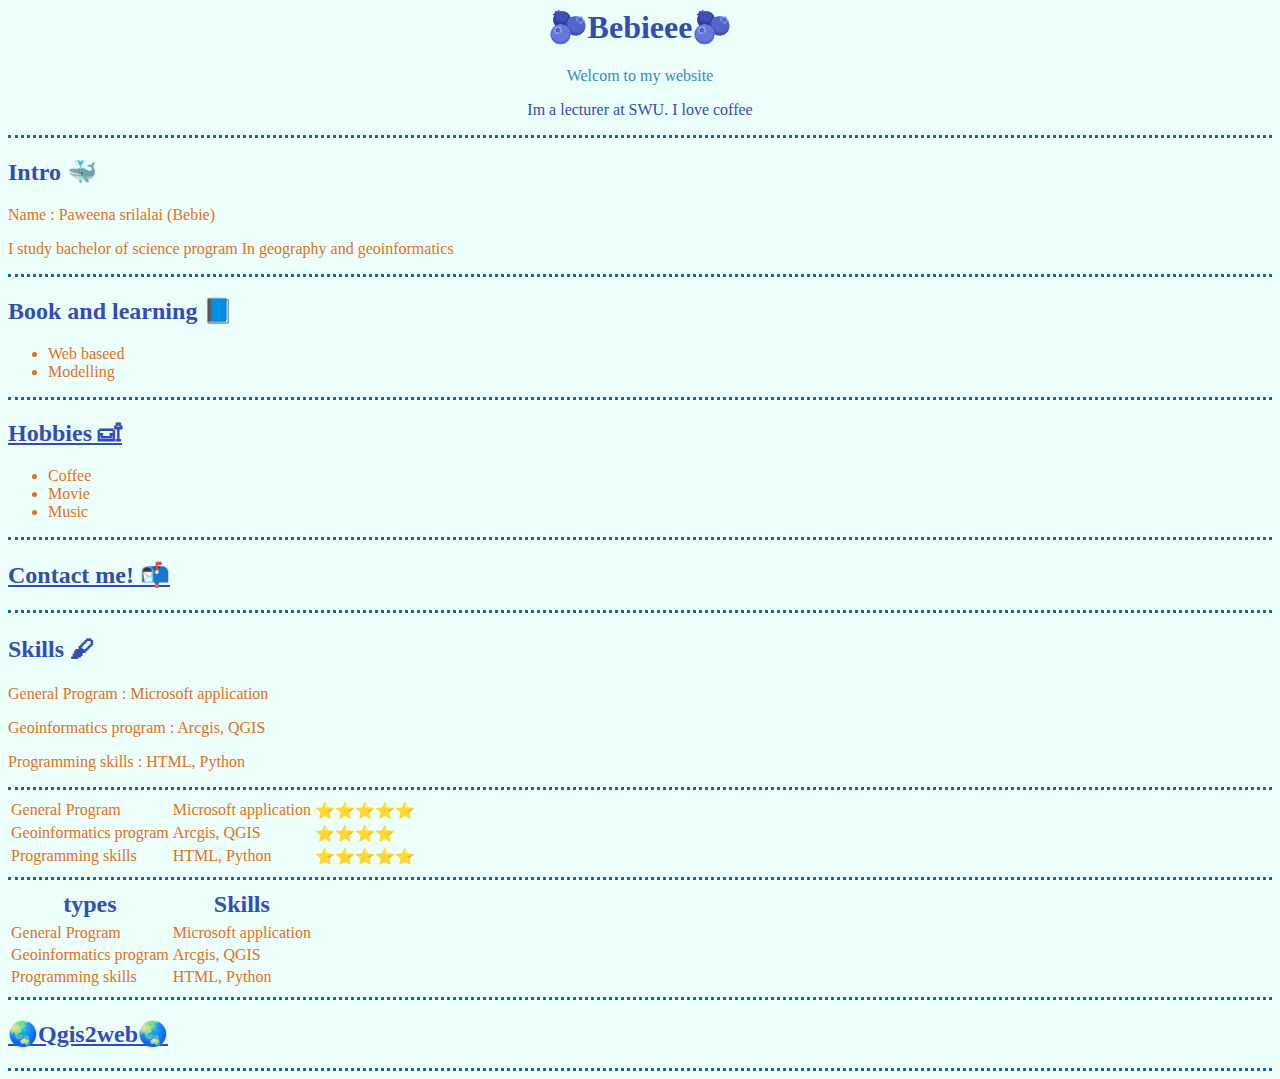
<file: index.html>
<html>
<head>
<meta charset="UTF-8">
<meta name="viewport" content="width=device-width, initial-scale=1.0">
<meta http-equiv="X-UA-Compatible" content="ie=edge">
<title>🫐Bebieee's website</title>

<!-- Internal-->
<!--<style>
background-color:Pink;
}
</style>!-->

<!-- Link External-->
<link rel="stylesheet" href="css/styles.css">

</head>
<!-- inline css -->
<!-- <body style="background-color:pink">!-->
<body>
  <center>
<h1>🫐Bebieee🫐</h1>
<p style = "color:#398AB9;">Welcom to my website</p>
<p style = "color:#344CB7">Im a lecturer at SWU. I love coffee</p>
  </center>
<hr>

<h2>Intro 🐳</h2>
<p style = "color:#DF711B;">Name : Paweena srilalai (Bebie)</p>
<p style = "color:#DF711B;">I study bachelor of science program In geography and geoinformatics </p>

<hr>

<h2>Book and learning 📘</h2>
<ul>
  <li style = "color:#DF711B;">Web baseed</li>
  <li style = "color:#DF711B;">Modelling</li>
</ul>
<hr>
<h2><a href="hobbies.html" style = "color:#344CB7;">Hobbies 🛋 </a></h2>
<ul>
  <li style = "color:#DF711B;">Coffee</li>
  <li style = "color:#DF711B;">Movie</li>
  <li style = "color:#DF711B;">Music</li>
</ul>
<hr>
<h4><font size=5><a href="contact-me.html" style = "color:#344CB7;">Contact me! 📬 </a></font></h4>

<hr>
<h5><font size=5>Skills 🖌</font></h5>
<p style = "color:#DF711B;">General Program : Microsoft application</p>
<p style = "color:#DF711B;">Geoinformatics program : Arcgis, QGIS</p>
<p style = "color:#DF711B;">Programming skills : HTML, Python</p>
<hr>
<!--Table form 1-->
<table>
  <tr>
    <td style = "color:#DF711B;">General Program</td>
    <td style = "color:#DF711B;">Microsoft application</td>
    <td>⭐️⭐️⭐️⭐️⭐️</td>
  </tr>
  <tr>
    <td style = "color:#DF711B;">Geoinformatics program</td>
    <td style = "color:#DF711B;">Arcgis, QGIS</td>
    <td>⭐️⭐️⭐️⭐️</td>
  </tr>
  <tr>
    <td style = "color:#DF711B;">Programming skills</td>
    <td style = "color:#DF711B;">HTML, Python</td>
    <td>⭐️⭐️⭐️⭐️⭐️</td>
  </tr>
</table>
<hr>
<!--Table form 2-->
<Table>
  <tr>
    <thead>
      <th style = "color:#344CB7;"><font size=5>types</font></th>
      <th style = "color:#344CB7;"><font size=5>Skills</font></th>
    </thead>
    <tbody>
      <tr>
        <td style = "color:#DF711B;">General Program</td>
        <td style = "color:#DF711B;">Microsoft application</td>
      </tr>
      <tr>
        <td style = "color:#DF711B;">Geoinformatics program</td>
        <td style = "color:#DF711B;">Arcgis, QGIS</td>
      </tr>
      <tr>
        <td style = "color:#DF711B;">Programming skills</td>
        <td style = "color:#DF711B;">HTML, Python</td>
      </tr>
    </tbody>
  </tr>
</Table>
<hr>

<h2><a href="qgis2web.html" style = "color:#344CB7;">🌏Qgis2web🌏</h2>

<hr>

</body>
</html>
</file>
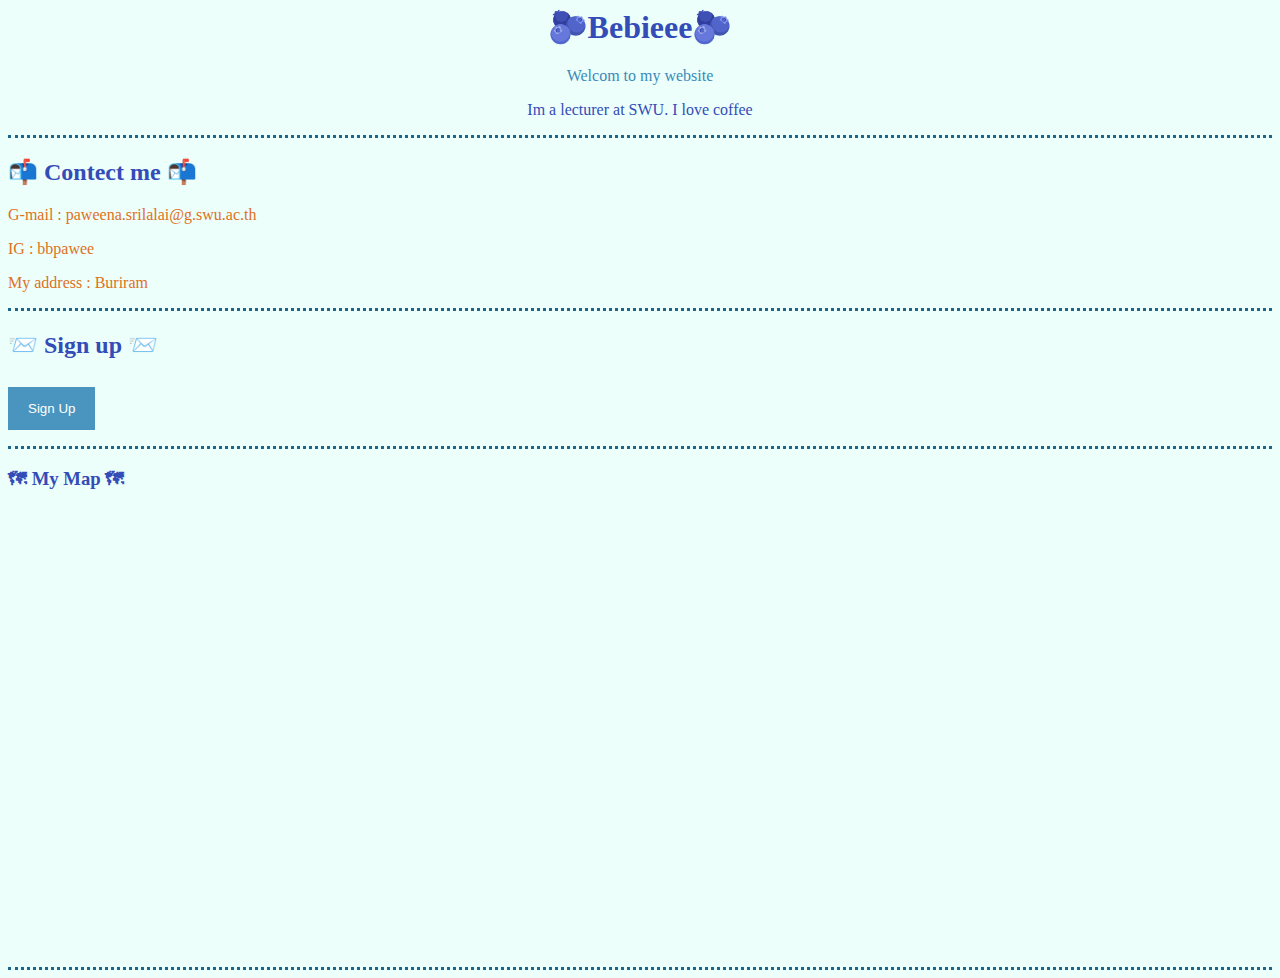
<file: contact-me.html>
<html>
<head>
<meta charset="UTF-8">
<meta name="viewport" content="width=device-width, initial-scale=1.0">
<meta http-equiv="X-UA-Compatible" content="ie=edge">
<title>🫐Bebieee's website</title>
<link rel="stylesheet" href="css/styles.css">
</head>
<body>
  <center>
<h1>🫐Bebieee🫐</h1>
<p style = "color:#398AB9;">Welcom to my website</p>
<p style = "color:#344CB7">Im a lecturer at SWU. I love coffee</p>
  </center>
<hr>
</body>
<h2>📬 Contect me 📬</h2>
<p style = "color:#DF711B;">G-mail : paweena.srilalai@g.swu.ac.th</p>
<p style = "color:#DF711B;">IG : bbpawee</p>
<p style = "color:#DF711B;">My address : Buriram</p>

<hr>

<!-- Sign Up form !-->
<style>
body

/* Full-width input fields จัดการ pop up*/
input[type=text], input[type=password] {
  width: 100%;
  padding: 15px;
  margin: 5px 0 22px 0;
  display: inline-block;
  border: none;
  background: #f1f1f1;
}


/* Set a style for all buttons ปุ่ม sign up*/
button {
  background-color: #398AB9;
  color: white;
  padding: 14px 20px;
  margin: 8px 0;
  border: none;
  cursor: pointer;
  width: 100%;
  opacity: 0.9;
}

/* เงา button */
button:hover {
  opacity:1;
}

/* Extra styles for the cancel button สี cancel button */
.cancelbtn {
  padding: 14px 20px;
  background-color: #6998AB;
}

/* Add padding to container elements ขอบข้างป๊อปอัพ */
.container {
  padding: 16px;
}

/* The Modal (background) */
.modal {
  display: none; /* Hidden by default */
  position: fixed; /* Stay in place */
  z-index: 1; /* Sit on top */
  left: 0;
  top: 0;
  width: 100%; /* Full width */
  height: 100%; /* Full height */
  overflow: auto; /* Enable scroll if needed */
  background-color: #ECFFFB;
  padding-top: 50px;
}

/* Modal Content/Box */
.modal-content {
  background-color: #fefefe;
  margin: 5% auto 15% auto; /* 5% from the top, 15% from the bottom and centered */
  border: 1px solid #6998AB;
  width: 50%; /* Could be more or less, depending on screen size */
}



/* The Close Button (x) */
.close {
  position: absolute;
  right: 35px;
  top: 15px;
  font-size: 40px;
  font-weight: bold;
  color: #f1f1f1;
}

.close:hover,
.close:focus {
  color: #CAF0F8;
  cursor: pointer;
}

/* Clear floats */
.clearfix::after {
  content: "";
  clear: both;
  display: table;
}

/* Change styles for cancel button and signup button on extra small screens */
@media screen and (max-width: 300px) {
  .cancelbtn, .signupbtn {
     width: 100%;
  }
}
</style>
<body>
<h2>📨 Sign up 📨</h2>
<button onclick="document.getElementById('id01').style.display='block'" style="width:auto;">Sign Up</button>
<div id="id01" class="modal">
  <span onclick="document.getElementById('id01').style.display='none'" class="close" title="Close Modal">&times;</span>
  <form class="modal-content" action="/action_page.php">
    <div class="container">
      <h1>Sign Up</h1>
      <p style = "color:#DF711B;">Please fill in this form to create an account.</p>
      <hr>

      <label style = "color:#DF711B;"><b>Name:</b></label>
      <input type="text" name="" value="" required >

      <label for="email" style = "color:#DF711B;"><b>Email</b></label>
      <input type="text" name="email" required>

      <label for="psw" style = "color:#DF711B;"><b>Password</b></label>
      <input type="password" name="psw" id="psw" required>

      <label for="psw-repeat" style = "color:#DF711B;"><b>Repeat Password</b></label>
      <input type="password" name="psw-repeat" id="psw-repeat" required>

      <div class="clearfix">
        <button type="button" onclick="document.getElementById('id01').style.display='none'" class="cancelbtn">Cancel</button>
        <button type="submit" class="signupbtn">Sign Up</button>
      </div>
    </div>
  </form>
</div>

<script>
// Get the modal
var modal = document.getElementById('id01');

// When the user clicks anywhere outside of the modal, close it
window.onclick = function(event) {
  if (event.target == modal) {
    modal.style.display = "none";
  }
}
</script>
<hr>


<h3>🗺 My Map 🗺</h3>
<iframe src="https://www.google.com/maps/embed?pb=!1m14!1m8!1m3!1d248035.31111344686!2d100.4247344!3d13.7455676!3m2!1i1024!2i768!4f13.1!3m3!1m2!1s0x30e29ee109dab6e1%3A0xfd15aa1c632d9677!2sSrinakharinwirot%20University!5e0!3m2!1sen!2sth!4v1644292326568!5m2!1sen!2sth" width="600" height="450" style="border:0;" allowfullscreen="" loading="lazy"></iframe>
<hr>


</html>
</file>
<file: css/styles.css>
body{
background-color: #ECFFFB;
}

h1{
color: #344CB7;
}
h2{
color: #344CB7;
}
h3{
color: #344CB7;
}
h4{
color: #344CB7;
}
h5{
color: #344CB7;
}
hr{

/* background-color:white; */
  border-style: none;
  border-top-style: dotted;
  border-color: #1C658C;
  border-width: 3px;
  width: 100%
}
</file>
